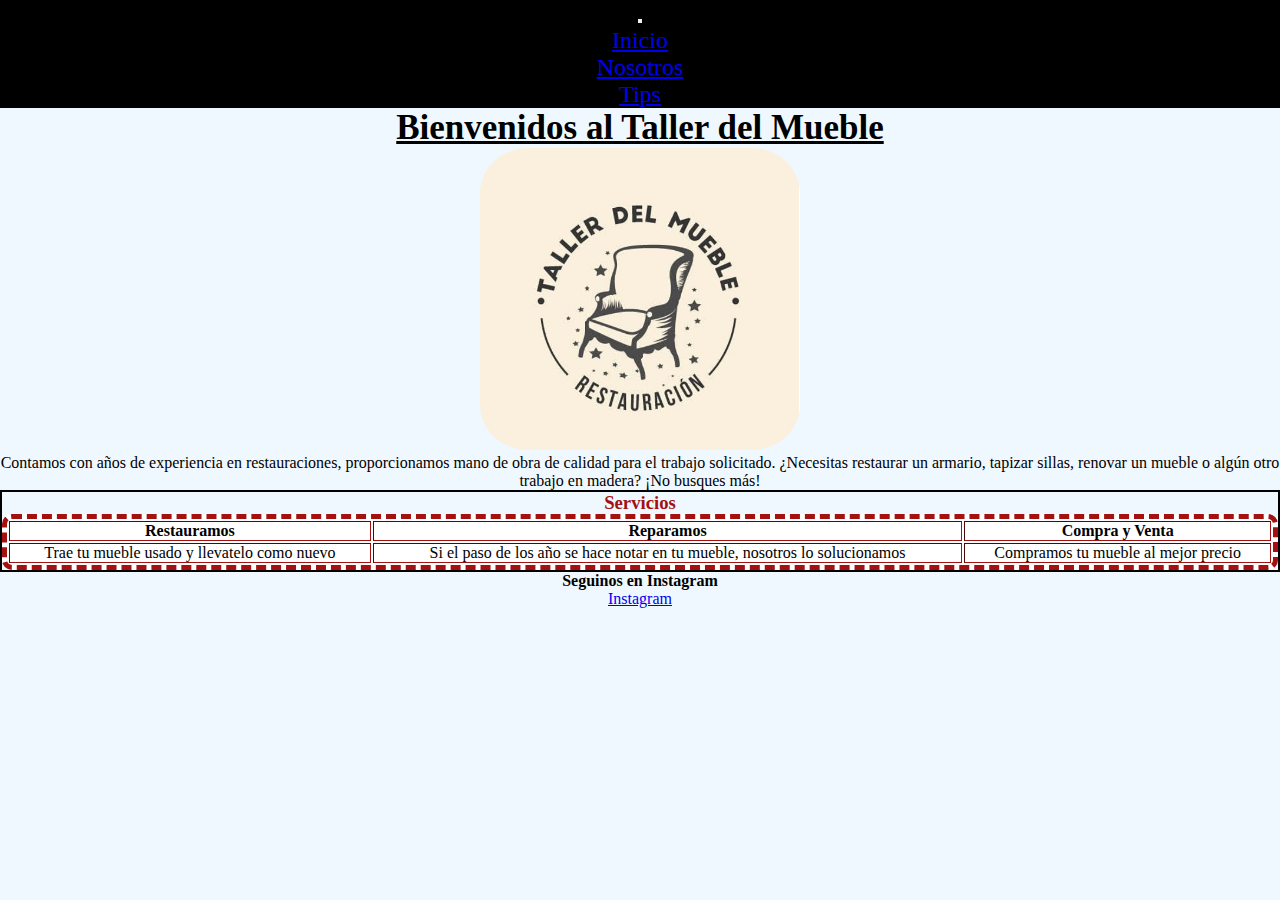
<file: index.html>
<!DOCTYPE html>
<html lang="en">
<head>
    <meta charset="UTF-8">
    <meta http-equiv="X-UA-Compatible" content="IE=edge">
    <meta name="viewport" content="width=device-width, initial-scale=1.0">
    <!--Estilos Bootstrap-->
    <link href="https://cdn.jsdelivr.net/npm/bootstrap@5.1.3/dist/css/bootstrap.min.css" rel="stylesheet" integrity="sha384-1BmE4kWBq78iYhFldvKuhfTAU6auU8tT94WrHftjDbrCEXSU1oBoqyl2QvZ6jIW3" crossorigin="anonymous">

    <!--Estilos CSS-->
    <link rel="stylesheet" href="./css/main.css">

    <!-- Tiulo de Pagina-->
    <title>Taller del mueble</title>

</head>

<body>
    <nav class="navbar navbar-expand-lg navbar-light bg-light">
        <div class="container-fluid">
          
          <button class="navbar-toggler" type="button" data-bs-toggle="collapse" data-bs-target="#navbarNav" aria-controls="navbarNav" aria-expanded="false" aria-label="Toggle navigation">
            <span class="navbar-toggler-icon"></span>
          </button>
          <div class="collapse navbar-collapse" id="navbarNav">
            <ul class="navbar-nav">
              <li class="nav-item">
                <a class="nav-link active" aria-current="page" href="./index.html">Inicio</a>
              </li>
              <li class="nav-item">
                <a class="nav-link" href="./pages/Nosotros.html">Nosotros</a>
              </li>
              <li class="nav-item">
                <a class="nav-link" href="./pages/Tips.html">Tips</a>
              </li>
              
            </ul>
          </div>
        </div>
      </nav>
    <!--BANNER DE PAGINA--> 

    <header class="header">
        <div class="banner">
            <h1>Bienvenidos al Taller del Mueble</h1>
            <img src="./imagenes/logo.png" class="banner-principal"  alt="logo">
        </div>
    </header>

    <!--CUERPO SECUNDARIO DE PAGINA-->    

    <aside class="aside" >
        <div class="texto">
            <p class="texto-home">Contamos con años de experiencia en restauraciones, proporcionamos mano de obra de calidad para el trabajo solicitado.
            ¿Necesitas restaurar un armario, tapizar sillas, renovar un mueble o algún otro trabajo en madera?
            ¡No busques más!</p> 
        </div>
    </aside>
<!--CUERPO PRINCIPAL DE PAGINA--> 
    <main class="main" >
        <h3 class="titulos">Servicios</h3>

        <table border="5" cellpadding "10" cellspacing "5">
            <thead>
                <tr>
                    <th>Restauramos</th>
                    <th>Reparamos</th>
                    <th>Compra y Venta</th>
                </tr>
            </thead>
            <tbody>
                <tr>
                    <td>Trae tu mueble usado y llevatelo como nuevo</td>
                    <td>Si el paso de los año se hace notar en tu mueble, nosotros lo solucionamos</td>
                    <td>Compramos tu mueble al mejor precio</td>
                </tr>
            </tbody>
        </table>   
    </main>
<!--PIE DE PAGINA--> 
    <footer class="footer" >
       
        <h4>Seguinos en Instagram</h4>

        <ul>
            <li>
                <a href="https://www.instagram.com/tallerdelmueble.pz/" target="_blank">Instagram</a>
            </li>
        </ul>
    </footer>
    <!--Link JS-->
    <script src="https://cdn.jsdelivr.net/npm/bootstrap@5.1.3/dist/js/bootstrap.bundle.min.js" integrity="sha384-ka7Sk0Gln4gmtz2MlQnikT1wXgYsOg+OMhuP+IlRH9sENBO0LRn5q+8nbTov4+1p" crossorigin="anonymous"></script>
</body>
</html>
</file>
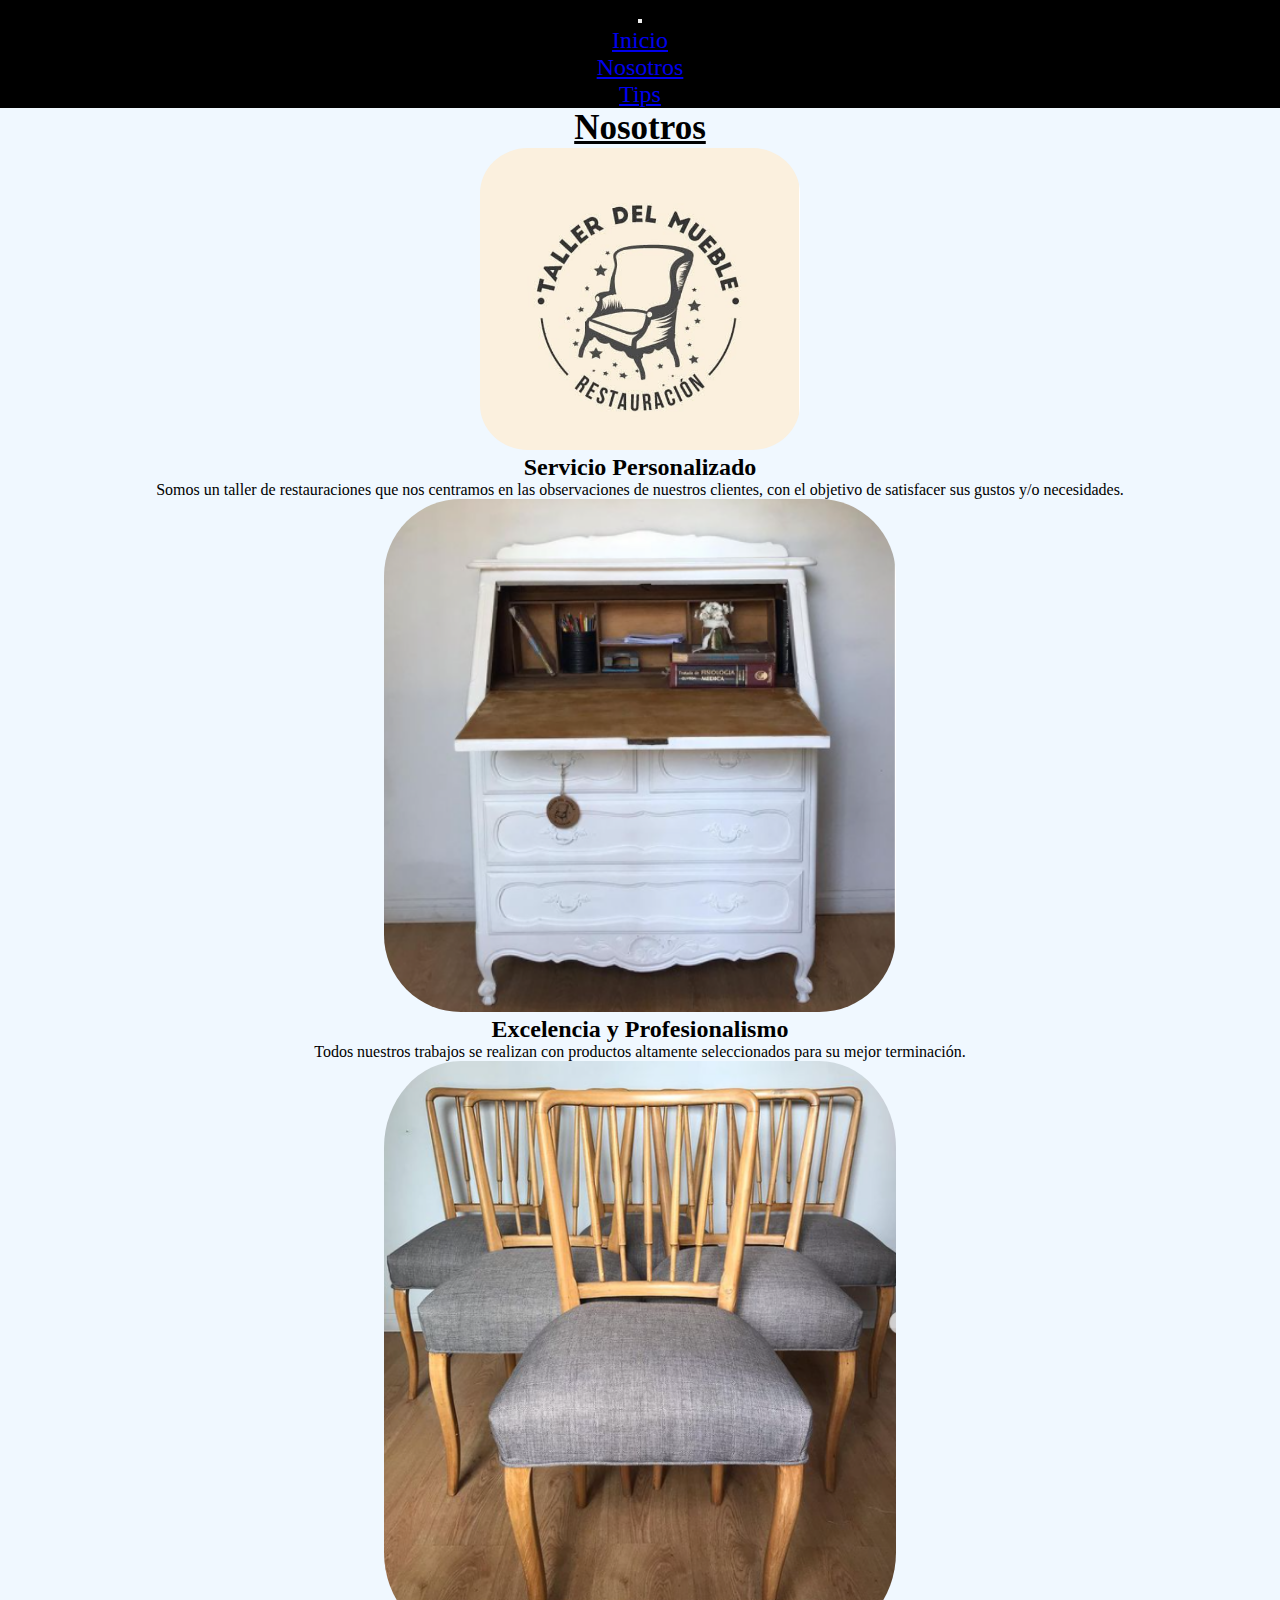
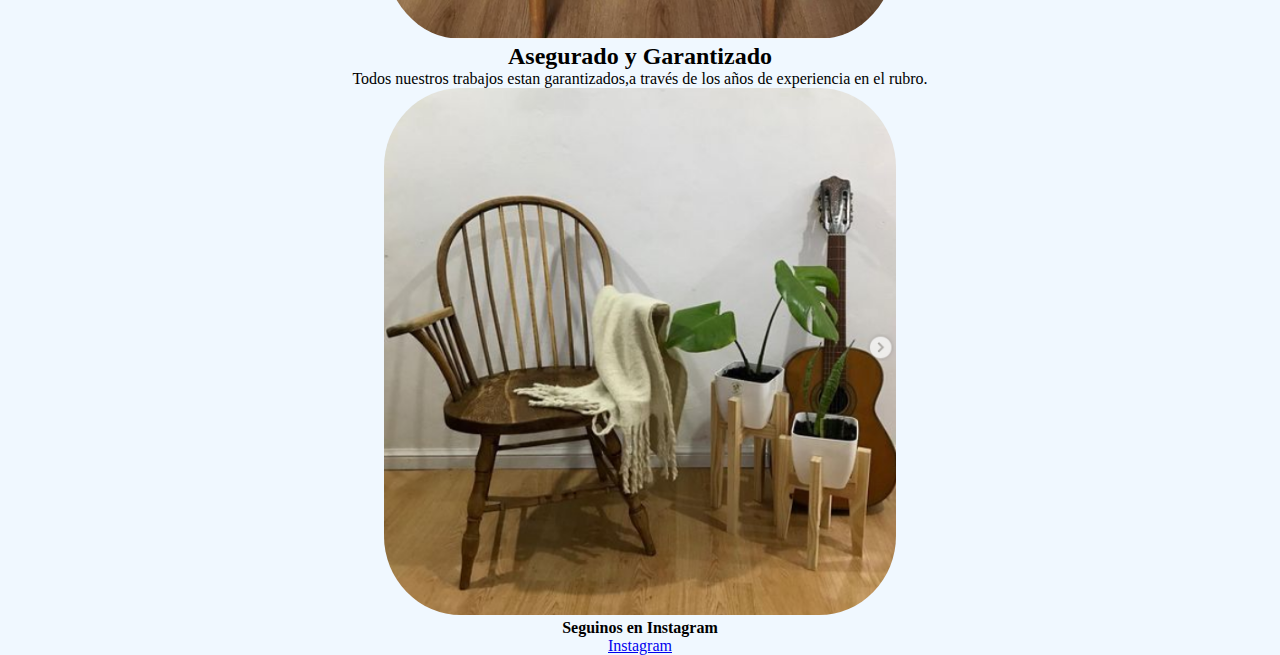
<file: pages/Nosotros.html>
<!DOCTYPE html>
<html lang="en">
<head>
    <meta charset="UTF-8">
    <meta http-equiv="X-UA-Compatible" content="IE=edge">
    <meta name="viewport" content="width=device-width, initial-scale=1.0">
    <!--Estilos Bootstrap-->
    <link href="https://cdn.jsdelivr.net/npm/bootstrap@5.1.3/dist/css/bootstrap.min.css" rel="stylesheet" integrity="sha384-1BmE4kWBq78iYhFldvKuhfTAU6auU8tT94WrHftjDbrCEXSU1oBoqyl2QvZ6jIW3" crossorigin="anonymous">

    <!--CSS-->

    <link rel="stylesheet" href="../css/main.css">

    <title>Nosotros</title>
</head>
<body>
    <!--MENU DE PAGINA-->
   
    <nav class="navbar navbar-expand-lg navbar-light bg-light">
        <div class="container-fluid">
          
          <button class="navbar-toggler" type="button" data-bs-toggle="collapse" data-bs-target="#navbarNav" aria-controls="navbarNav" aria-expanded="false" aria-label="Toggle navigation">
            <span class="navbar-toggler-icon"></span>
          </button>
          <div class="collapse navbar-collapse" id="navbarNav">
            <ul class="navbar-nav">
              <li class="nav-item">
                <a class="nav-link active" aria-current="page" href="../index.html">Inicio</a>
              </li>
              <li class="nav-item">
                <a class="nav-link" href="./Nosotros.html">Nosotros</a>
              </li>
              <li class="nav-item">
                <a class="nav-link" href="./Tips.html">Tips</a>
              </li>
              
            </ul>
          </div>
        </div>
      </nav>
    <!--BANNER DE PAGINA--> 
    <header class="header">
        <div class="banner">
            <h1>Nosotros</h1>
            <img src="../imagenes/logo.png" class="banner-principal"  alt="logo">
        </div>
    </header>

    <!--CUERPO SECUNDARIO DE PAGINA-->       
    <div class="container">
        <div class="row">
          <div class="col">
                <h2>Servicio Personalizado</h2>
              <p>Somos un taller de restauraciones que nos centramos en las observaciones de nuestros clientes, con el objetivo de satisfacer sus gustos y/o necesidades.</p>
      <img class="imagen-body" src="../imagenes/Mueble1.png" alt="Mueble1">
          </div>
          <div class="col">
            <h2>Excelencia y Profesionalismo</h2>
              <p>Todos nuestros trabajos se realizan con productos altamente seleccionados para su mejor terminación.</p>
      <img class="imagen-body" src="../imagenes/Mueble2.png" alt="Mueble2">
          </div>
          <div class="col">
            <h2>Asegurado y Garantizado</h2>
                      <p>Todos nuestros trabajos estan garantizados,a través de los años de experiencia en el rubro.</p>
      <img class="imagen-body" src="../imagenes/Mueble3.png" alt="Mueble3">
          </div>
        </div>  
    </div>    
        
    
    <!--PIE DE PAGINA--> 

   <footer>
    
        <h4>Seguinos en Instagram</h4>

        <ul>
            <li>
                <a href="https://www.instagram.com/tallerdelmueble.pz/" target="_blank">Instagram</a>
            </li>
        </ul>
    </footer>

    

</body>
</html>
</file>
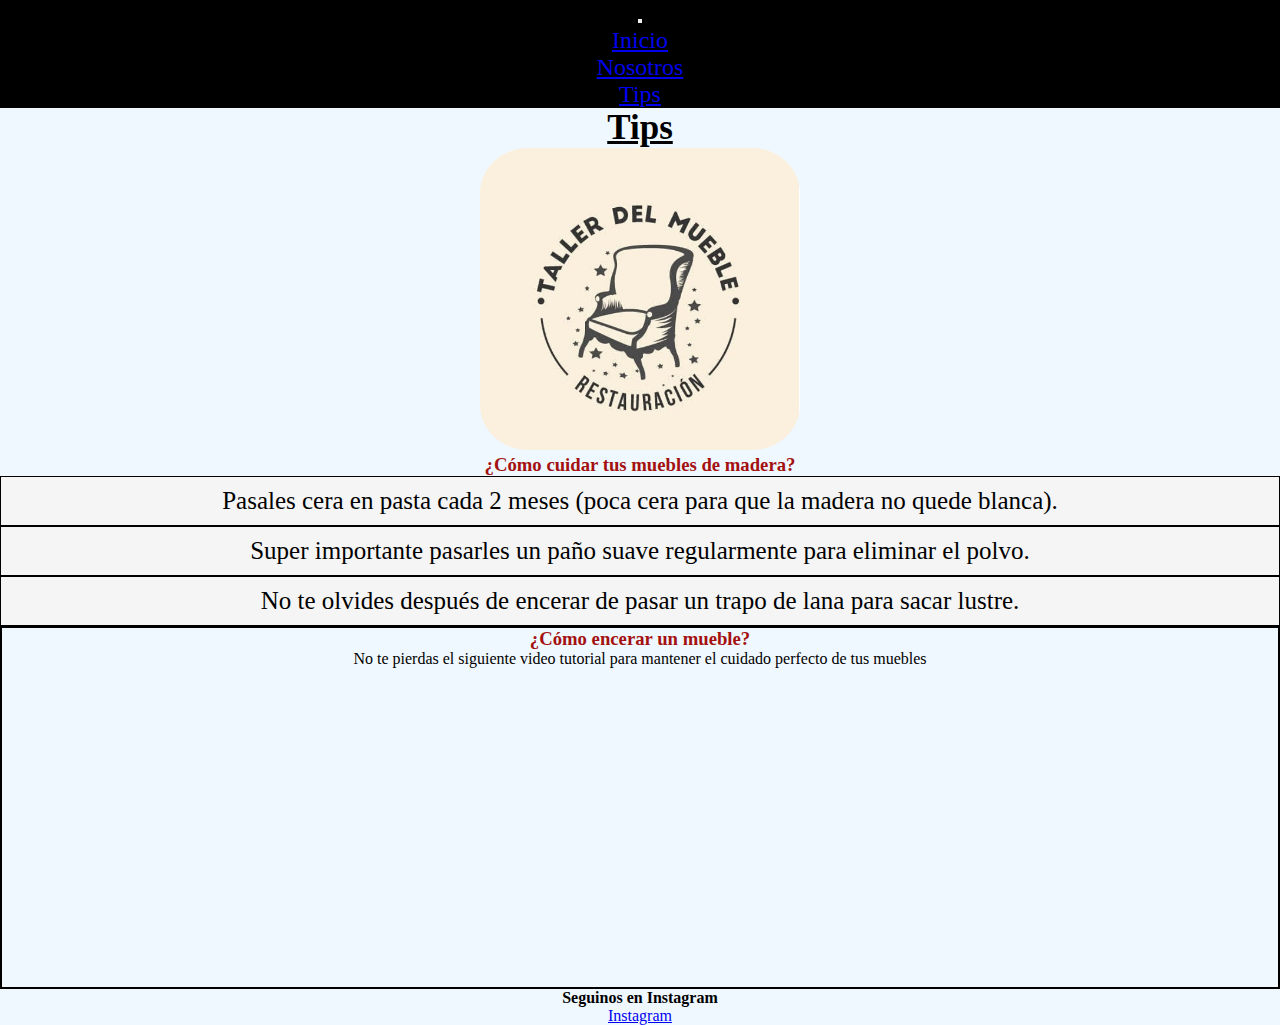
<file: pages/Tips.html>
<!DOCTYPE html>
<html lang="en">
<head>
    <meta charset="UTF-8">
    <meta http-equiv="X-UA-Compatible" content="IE=edge">
    <meta name="viewport" content="width=device-width, initial-scale=1.0">
    <!--Estilos Bootstrap-->
    <link href="https://cdn.jsdelivr.net/npm/bootstrap@5.1.3/dist/css/bootstrap.min.css" rel="stylesheet" integrity="sha384-1BmE4kWBq78iYhFldvKuhfTAU6auU8tT94WrHftjDbrCEXSU1oBoqyl2QvZ6jIW3" crossorigin="anonymous">

    <!--CSS-->

    <link rel="stylesheet" href="../css/main.css">
    <title>Tips</title>
</head>
<body>
    <!--MENU DE PAGINA-->
    <nav class="navbar navbar-expand-lg navbar-light bg-light">
        <div class="container-fluid">
          
          <button class="navbar-toggler" type="button" data-bs-toggle="collapse" data-bs-target="#navbarNav" aria-controls="navbarNav" aria-expanded="false" aria-label="Toggle navigation">
            <span class="navbar-toggler-icon"></span>
          </button>
          <div class="collapse navbar-collapse" id="navbarNav">
            <ul class="navbar-nav">
              <li class="nav-item">
                <a class="nav-link active" aria-current="page" href="../index.html">Inicio</a>
              </li>
              <li class="nav-item">
                <a class="nav-link" href="./Nosotros.html">Nosotros</a>
              </li>
              <li class="nav-item">
                <a class="nav-link" href="./Tips.html">Tips</a>
              </li>
              
            </ul>
          </div>
        </div>
      </nav>
    <!--BANNER DE PAGINA--> 
    <header class="header">
        <div class="banner">
            <h1>Tips</h1>
            <img src="../imagenes/logo.png"   class="banner-principal"  alt="logo">
        </div>
    </header>
    <!--CUERPO SECUNDARIO DE PAGINA-->       
    <aside class="aside">
        <div>
            <h3>¿Cómo cuidar tus muebles de madera?</h3>
        </div>
    
       <ol>
            <li>Pasales cera en pasta cada 2 meses (poca cera para que la madera no quede blanca).</li>
            <li>Super importante pasarles un paño suave regularmente para eliminar el polvo.</li>
            <li>No te olvides después de encerar de pasar un trapo de lana para sacar lustre.</li>
       </ol>
           

    </aside>
<!--CUERPO PRINCIPAL DE PAGINA--> 

    <main class="main">      
        <div>
            <h3>¿Cómo encerar un mueble?</h3>
         </div>
        
        <div>
             <p>No te pierdas el siguiente video tutorial para mantener el cuidado perfecto de tus muebles</p>
        </div> 
       
     <iframe class="video" width="560" height="315" src="https://www.youtube.com/embed/xeyg9IAJbf4" title="YouTube video player" frameborder="0" allow="accelerometer; autoplay; clipboard-write; encrypted-media; gyroscope; picture-in-picture" allowfullscreen></iframe> 
       
    </main>
    <!--PIE DE PAGINA--> 
    <footer class="footer" >
        
        <h4>Seguinos en Instagram</h4>

        <ul>
            <li>
                <a href="https://www.instagram.com/tallerdelmueble.pz/" target="_blank">Instagram</a>
            </li>
        </ul>
    </footer>

    <script src="https://cdn.jsdelivr.net/npm/bootstrap@5.1.3/dist/js/bootstrap.bundle.min.js" integrity="sha384-ka7Sk0Gln4gmtz2MlQnikT1wXgYsOg+OMhuP+IlRH9sENBO0LRn5q+8nbTov4+1p" crossorigin="anonymous"></script>
</body>
</html>
</file>
<file: css/main.css>
* {
    margin: 0;
    padding: 0;
    box-sizing: border-box;
    }


body { background-color: azure ;
    text-align: center;
}
   
  

    .navbar {
        background-color: black;
        color: wheat;
        align-items: center;
    }
    
    .navbar .menu {
        display: flex;
        justify-content: space-around;
        width: 100%;
    }
    
    .navbar .menu li {
        list-style: none;
    }
    
    .navbar .menu a {
        text-decoration: none;
        color: white;
    }
    
   
    .banner-principal {
        width: 40%;
        border-radius: 15%;
    }
    
    
    .imagen-body {
        width: 40%;
        border-radius: 15%;
          
    }
    table { 
        background-color: white;
        border-radius: 10px;
        border-style: dashed;
        border-color: rgb(163, 17, 17); 
       width: 100%;
            }
            
    
    h1 { 
            text-align: center;
            text-decoration: underline #000;
            font-size: 35px;
            }
    
    h2{ 
            text-align: center;
               }
    
    h3 { 
        text-align: center;
        color: rgb(163, 17, 17);
                }
    
    ol li {
            padding: 10px;
            background-color: whitesmoke;
            border:solid 1px;
            font-size: 25px;
        }
    
    iframe {
            width: 100%;
                      
        }
     
        
       

    @media (min-width: 600px) {
        body {
        background-color: white;
        
            }
            .navbar {
                align-items: center;
            }
    
            .navbar .menu li{
                display: inline-flex;
            }   
    
    .main {
        border: solid black 2px;
    }
    
            .footer {
                justify-content: center;
            }
        }   
    

    
        @media (min-width: 900px) {
            body {
                background-color: beige;
           
                }
            
            .navbar {
                    align-items: center;
                }        
    
            .navbar .menu li{
                display: inline-flex;
            }
            
            iframe {
                width: 80%;
                          
            }

            .main {
                border: solid black 2px;
            }
            }   

            
    @media (min-width: 1200px) {
                body {
                background-color: aliceblue;
               
               
                
                    }
                
                    
                .navbar {
                        font-size: x-large;
                    }        
                    
                    .banner-principal {
                        width: 25%;
                        border-radius: 15%;
                    }
                    iframe {
                        width: 500px;
                                  
                    }
                .main {
                    border: solid black 2px;
                }
                }
</file>
